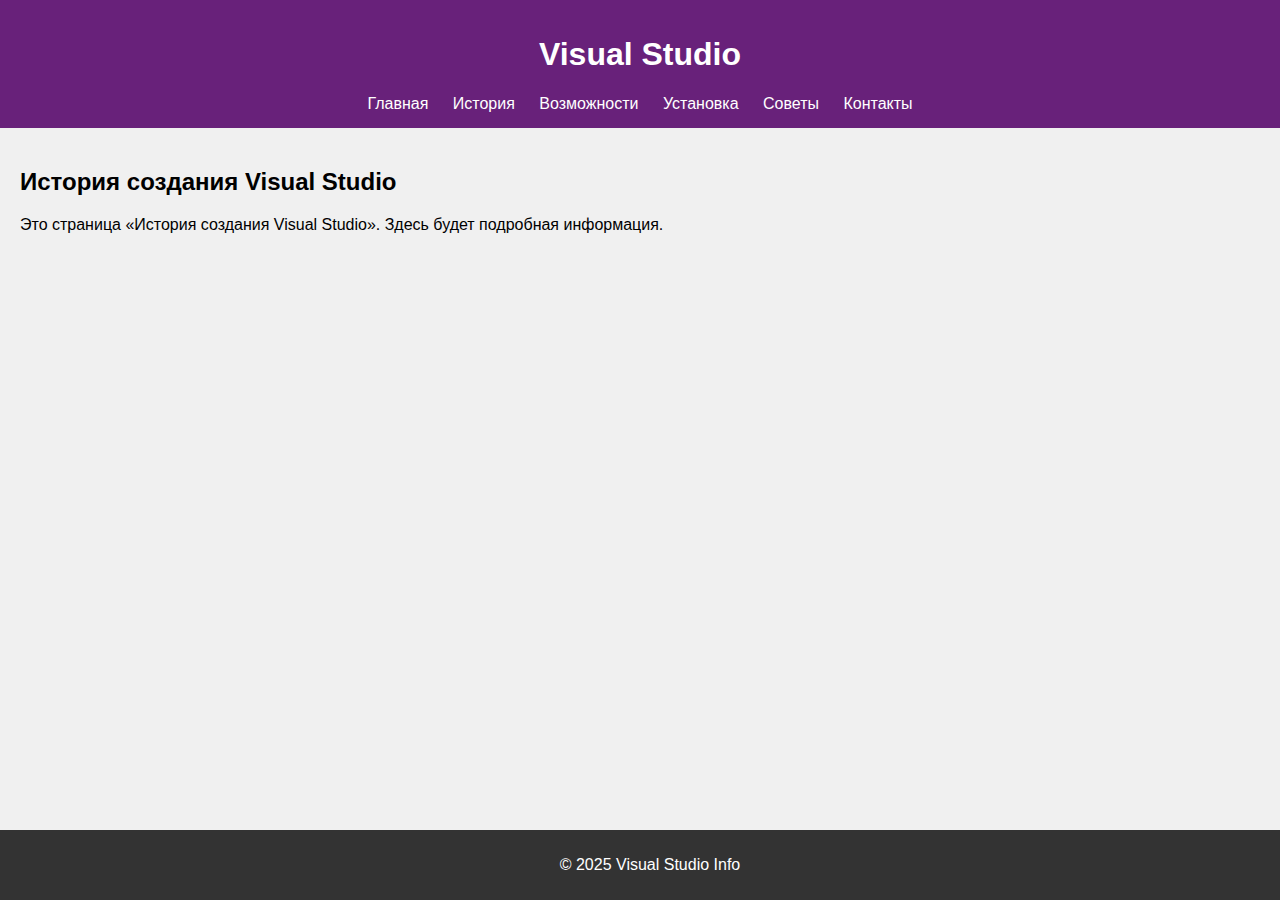
<file: VisualStudioSite/about.html>
<!DOCTYPE html>
<html>
<head>
    <meta charset="UTF-8">
    <title>История создания Visual Studio</title>
    <link rel="stylesheet" href="style.css">
</head>
<body>
<header>
    <h1>Visual Studio</h1>
    <nav>
        <a href="index.html">Главная</a>
        <a href="about.html">История</a>
        <a href="features.html">Возможности</a>
        <a href="install.html">Установка</a>
        <a href="tips.html">Советы</a>
        <a href="contact.html">Контакты</a>
    </nav>
</header>
<main>
    <h2>История создания Visual Studio</h2>
    <p>Это страница «История создания Visual Studio». Здесь будет подробная информация.</p>
</main>
<footer>
    <p>© 2025 Visual Studio Info</p>
</footer>
</body>
</html>
</file>
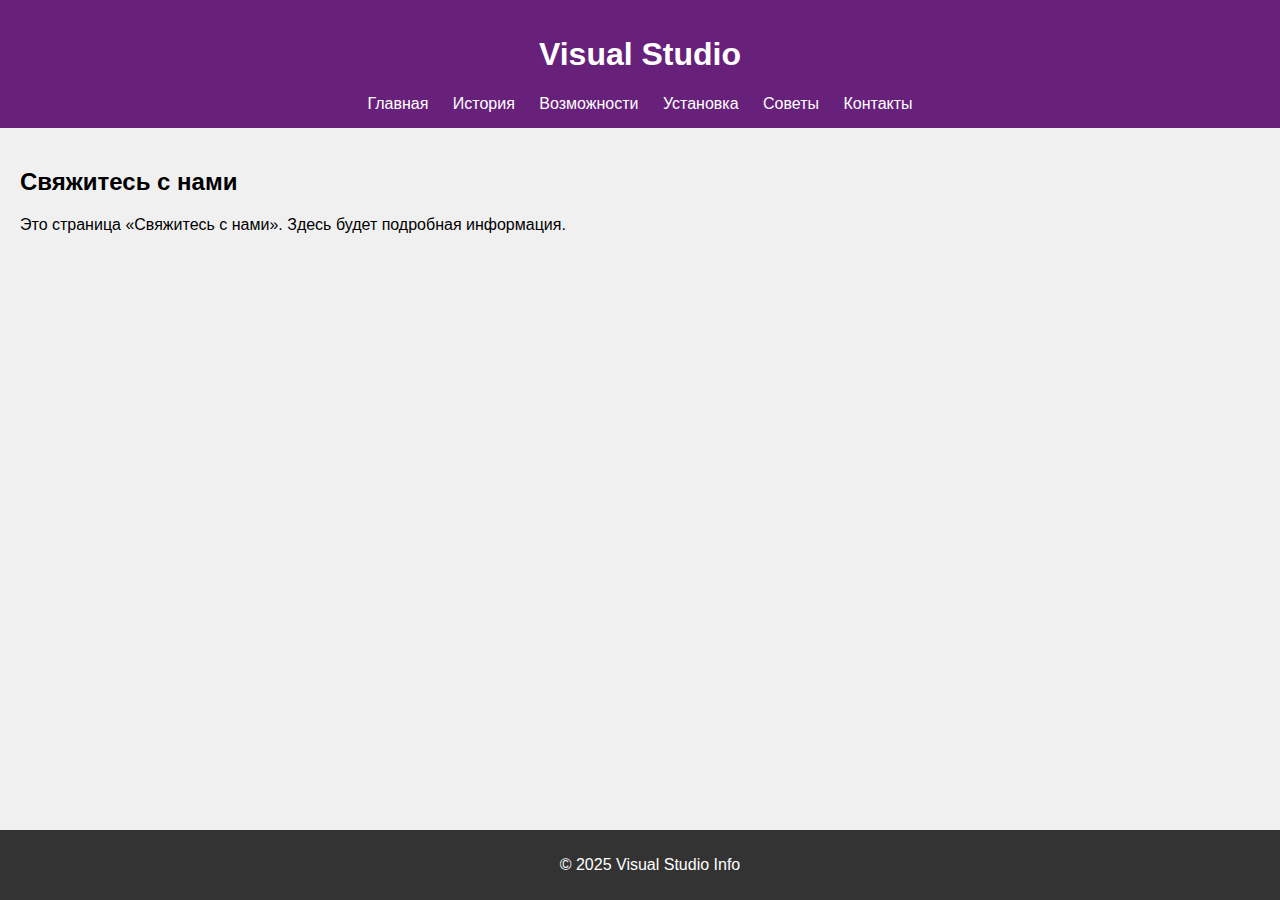
<file: VisualStudioSite/contact.html>
<!DOCTYPE html>
<html>
<head>
    <meta charset="UTF-8">
    <title>Свяжитесь с нами</title>
    <link rel="stylesheet" href="style.css">
</head>
<body>
<header>
    <h1>Visual Studio</h1>
    <nav>
        <a href="index.html">Главная</a>
        <a href="about.html">История</a>
        <a href="features.html">Возможности</a>
        <a href="install.html">Установка</a>
        <a href="tips.html">Советы</a>
        <a href="contact.html">Контакты</a>
    </nav>
</header>
<main>
    <h2>Свяжитесь с нами</h2>
    <p>Это страница «Свяжитесь с нами». Здесь будет подробная информация.</p>
</main>
<footer>
    <p>© 2025 Visual Studio Info</p>
</footer>
</body>
</html>
</file>
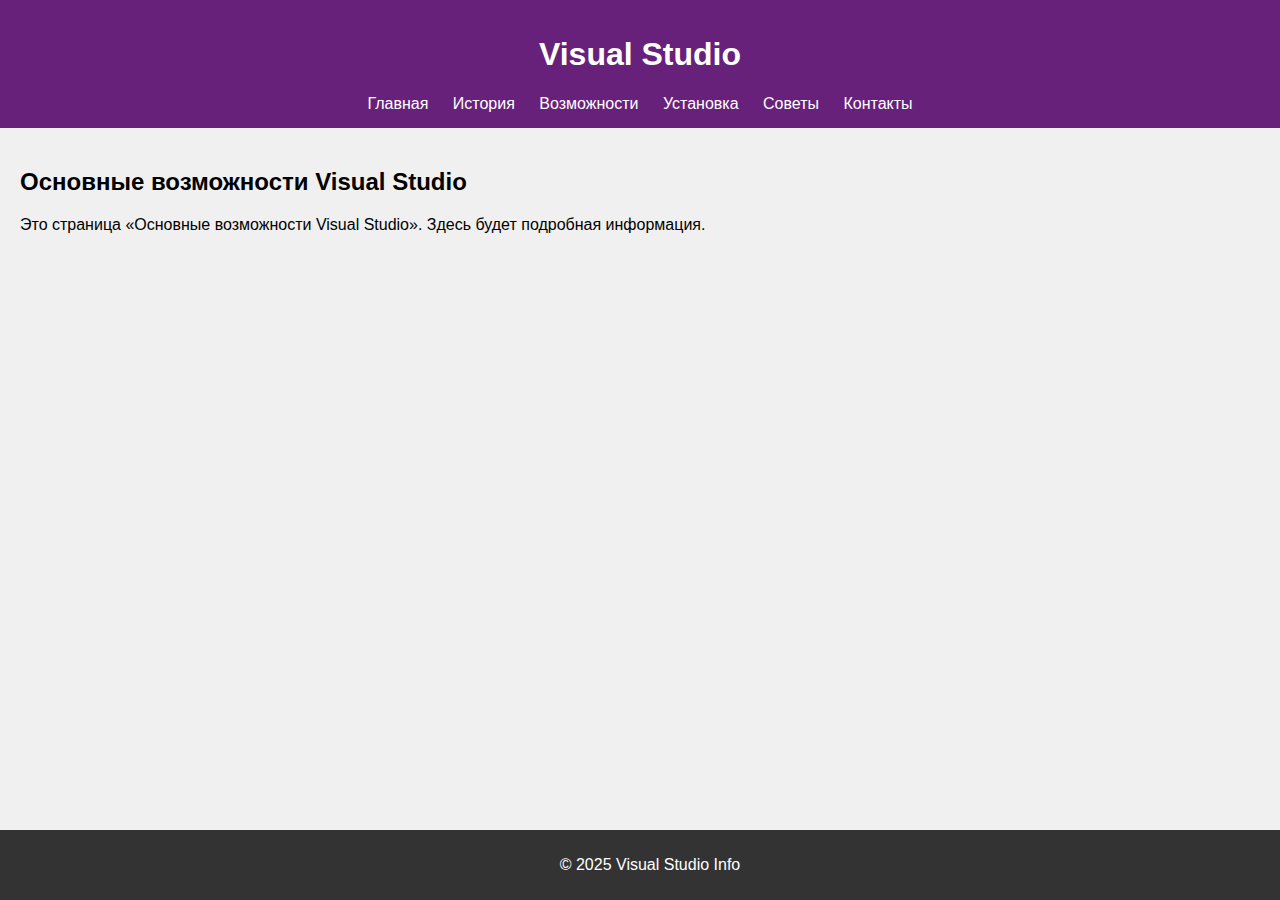
<file: VisualStudioSite/features.html>
<!DOCTYPE html>
<html>
<head>
    <meta charset="UTF-8">
    <title>Основные возможности Visual Studio</title>
    <link rel="stylesheet" href="style.css">
</head>
<body>
<header>
    <h1>Visual Studio</h1>
    <nav>
        <a href="index.html">Главная</a>
        <a href="about.html">История</a>
        <a href="features.html">Возможности</a>
        <a href="install.html">Установка</a>
        <a href="tips.html">Советы</a>
        <a href="contact.html">Контакты</a>
    </nav>
</header>
<main>
    <h2>Основные возможности Visual Studio</h2>
    <p>Это страница «Основные возможности Visual Studio». Здесь будет подробная информация.</p>
</main>
<footer>
    <p>© 2025 Visual Studio Info</p>
</footer>
</body>
</html>
</file>
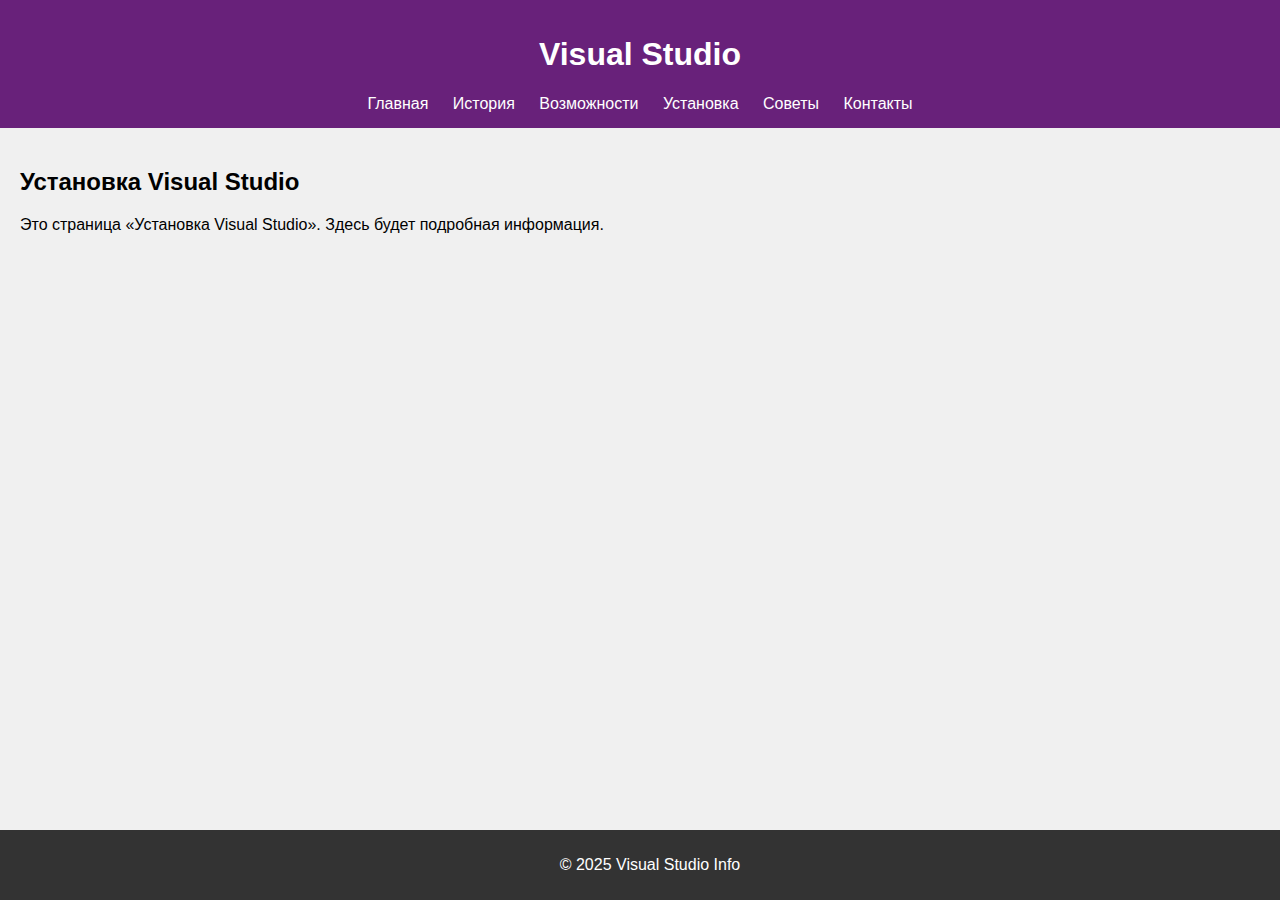
<file: VisualStudioSite/install.html>
<!DOCTYPE html>
<html>
<head>
    <meta charset="UTF-8">
    <title>Установка Visual Studio</title>
    <link rel="stylesheet" href="style.css">
</head>
<body>
<header>
    <h1>Visual Studio</h1>
    <nav>
        <a href="index.html">Главная</a>
        <a href="about.html">История</a>
        <a href="features.html">Возможности</a>
        <a href="install.html">Установка</a>
        <a href="tips.html">Советы</a>
        <a href="contact.html">Контакты</a>
    </nav>
</header>
<main>
    <h2>Установка Visual Studio</h2>
    <p>Это страница «Установка Visual Studio». Здесь будет подробная информация.</p>
</main>
<footer>
    <p>© 2025 Visual Studio Info</p>
</footer>
</body>
</html>
</file>
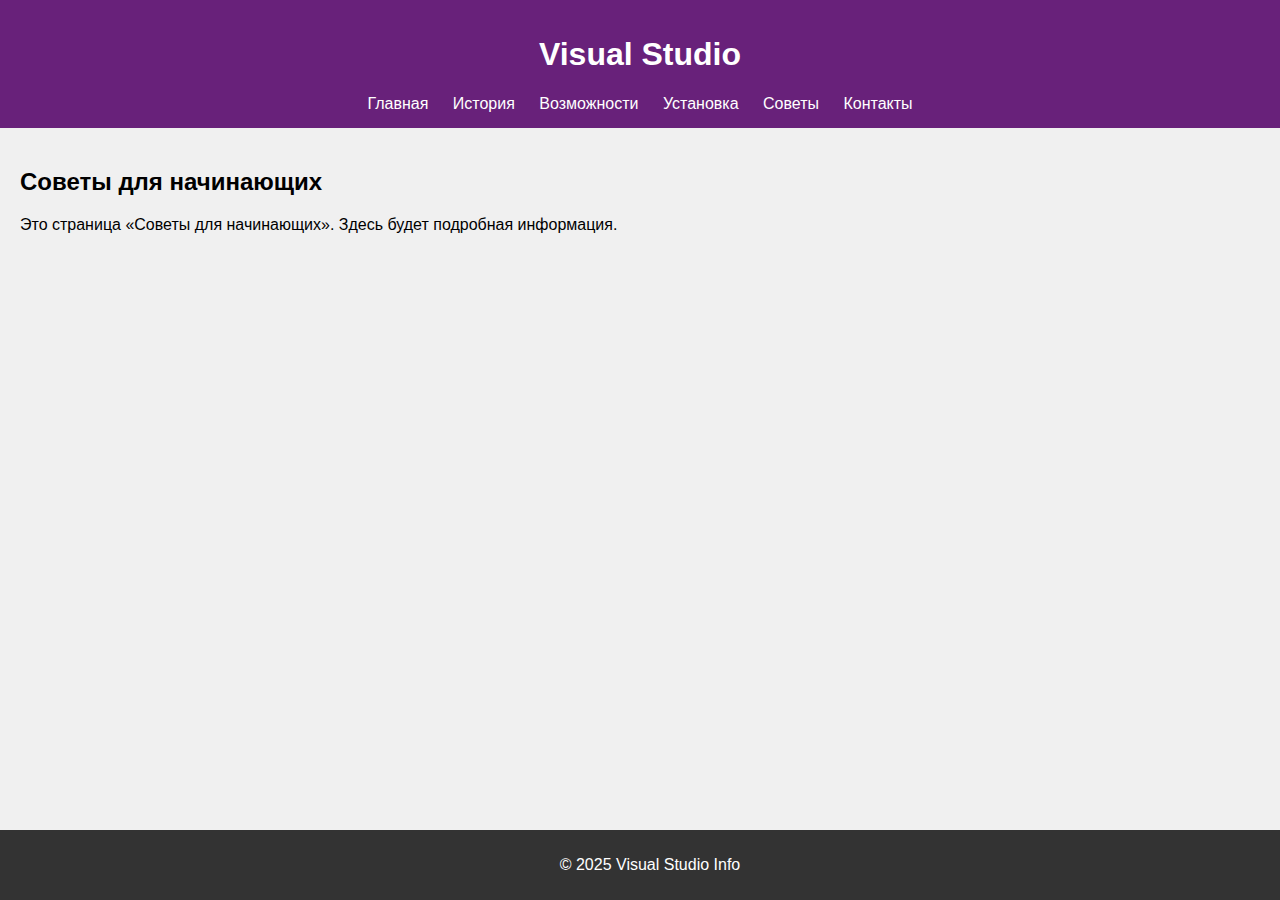
<file: VisualStudioSite/tips.html>
<!DOCTYPE html>
<html>
<head>
    <meta charset="UTF-8">
    <title>Советы для начинающих</title>
    <link rel="stylesheet" href="style.css">
</head>
<body>
<header>
    <h1>Visual Studio</h1>
    <nav>
        <a href="index.html">Главная</a>
        <a href="about.html">История</a>
        <a href="features.html">Возможности</a>
        <a href="install.html">Установка</a>
        <a href="tips.html">Советы</a>
        <a href="contact.html">Контакты</a>
    </nav>
</header>
<main>
    <h2>Советы для начинающих</h2>
    <p>Это страница «Советы для начинающих». Здесь будет подробная информация.</p>
</main>
<footer>
    <p>© 2025 Visual Studio Info</p>
</footer>
</body>
</html>
</file>
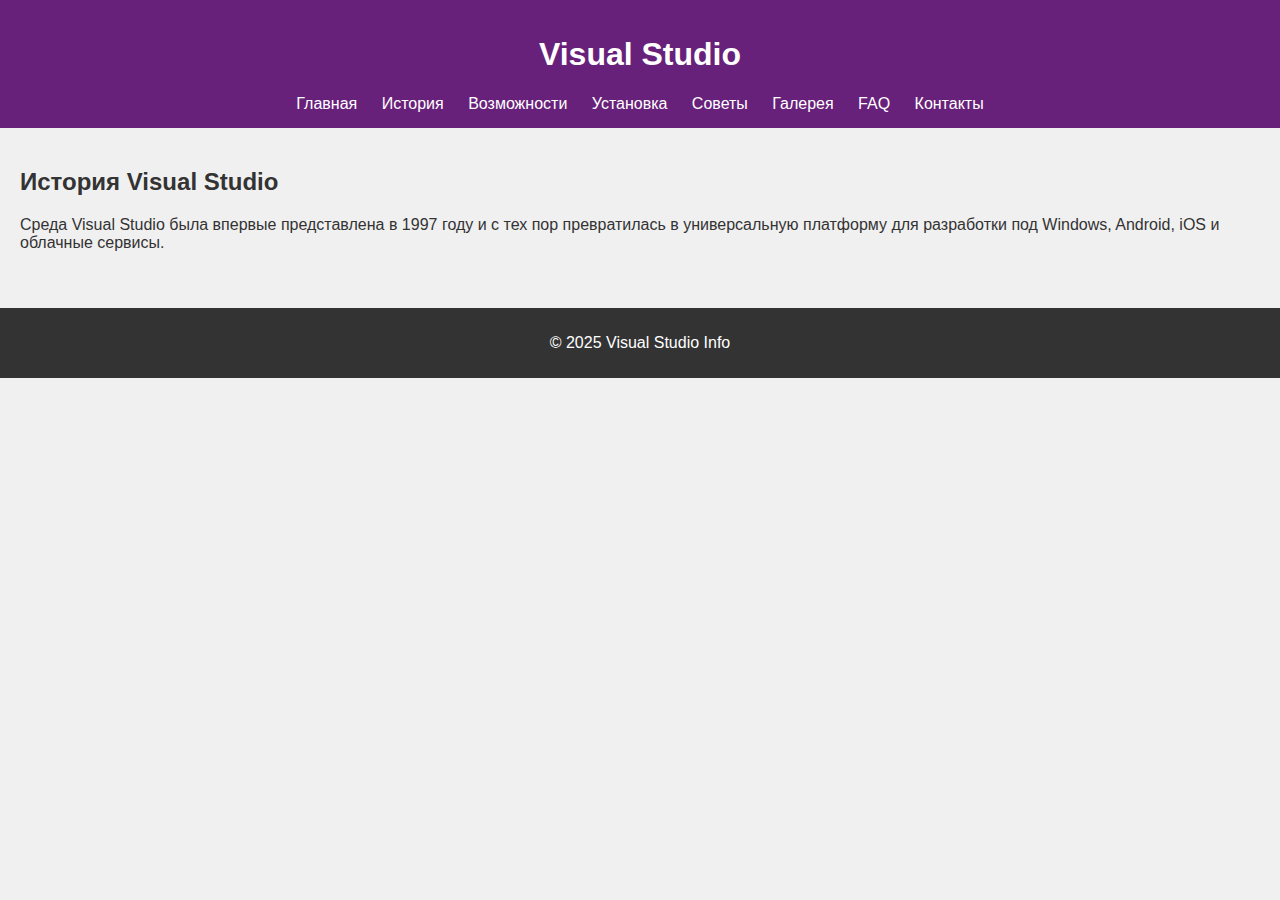
<file: VisualStudioSite_final/about.html>
<!DOCTYPE html>
<html>
<head>
    <meta charset="UTF-8">
    <title>About</title>
    <link rel="stylesheet" href="style.css">
</head>
<body>
<header>
    <h1>Visual Studio</h1>
    <nav>
        <a href="index.html">Главная</a>
        <a href="about.html">История</a>
        <a href="features.html">Возможности</a>
        <a href="install.html">Установка</a>
        <a href="tips.html">Советы</a>
        <a href="gallery.html">Галерея</a>
        <a href="faq.html">FAQ</a>
        <a href="contact.html">Контакты</a>
    </nav>
</header>
<main>
    <h2>История Visual Studio</h2><p>Среда Visual Studio была впервые представлена в 1997 году и с тех пор превратилась в универсальную платформу для разработки под Windows, Android, iOS и облачные сервисы.</p>
</main>
<footer>
    <p>© 2025 Visual Studio Info</p>
</footer>
</body>
</html>
</file>
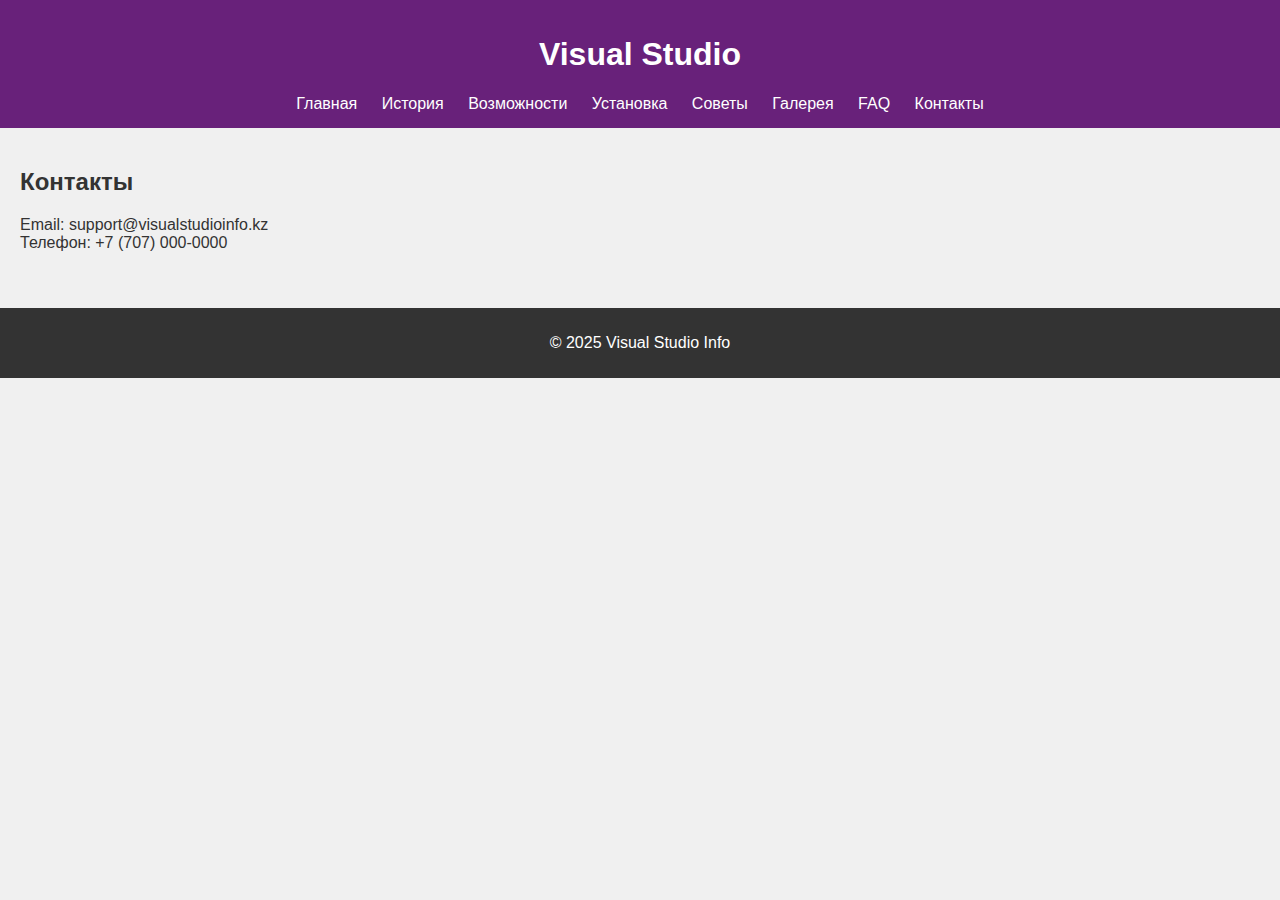
<file: VisualStudioSite_final/contact.html>
<!DOCTYPE html>
<html>
<head>
    <meta charset="UTF-8">
    <title>Contact</title>
    <link rel="stylesheet" href="style.css">
</head>
<body>
<header>
    <h1>Visual Studio</h1>
    <nav>
        <a href="index.html">Главная</a>
        <a href="about.html">История</a>
        <a href="features.html">Возможности</a>
        <a href="install.html">Установка</a>
        <a href="tips.html">Советы</a>
        <a href="gallery.html">Галерея</a>
        <a href="faq.html">FAQ</a>
        <a href="contact.html">Контакты</a>
    </nav>
</header>
<main>
    <h2>Контакты</h2><p>Email: support@visualstudioinfo.kz<br>Телефон: +7 (707) 000-0000</p>
</main>
<footer>
    <p>© 2025 Visual Studio Info</p>
</footer>
</body>
</html>
</file>
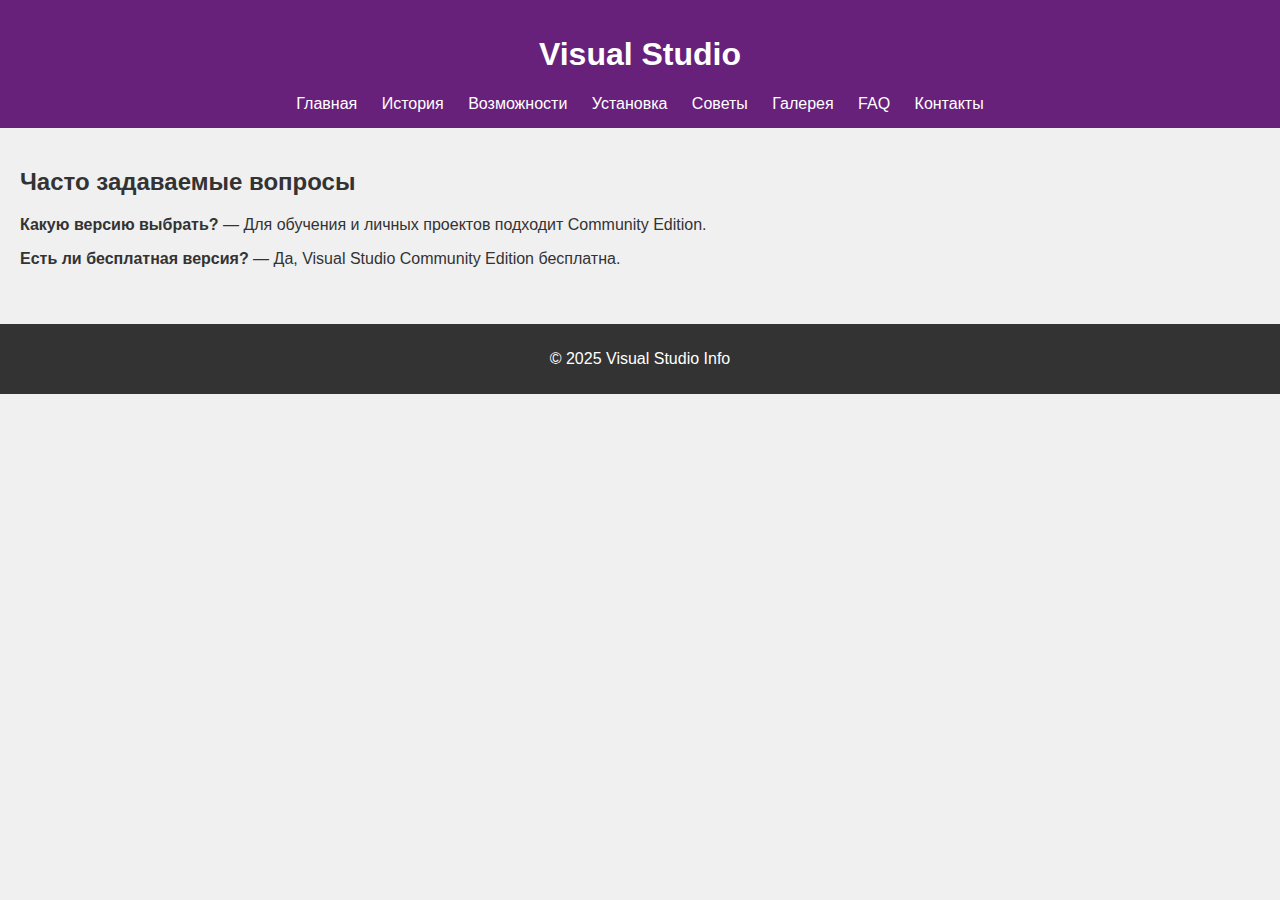
<file: VisualStudioSite_final/faq.html>
<!DOCTYPE html>
<html>
<head>
    <meta charset="UTF-8">
    <title>Faq</title>
    <link rel="stylesheet" href="style.css">
</head>
<body>
<header>
    <h1>Visual Studio</h1>
    <nav>
        <a href="index.html">Главная</a>
        <a href="about.html">История</a>
        <a href="features.html">Возможности</a>
        <a href="install.html">Установка</a>
        <a href="tips.html">Советы</a>
        <a href="gallery.html">Галерея</a>
        <a href="faq.html">FAQ</a>
        <a href="contact.html">Контакты</a>
    </nav>
</header>
<main>
    <h2>Часто задаваемые вопросы</h2><p><strong>Какую версию выбрать?</strong> — Для обучения и личных проектов подходит Community Edition.</p><p><strong>Есть ли бесплатная версия?</strong> — Да, Visual Studio Community Edition бесплатна.</p>
</main>
<footer>
    <p>© 2025 Visual Studio Info</p>
</footer>
</body>
</html>
</file>
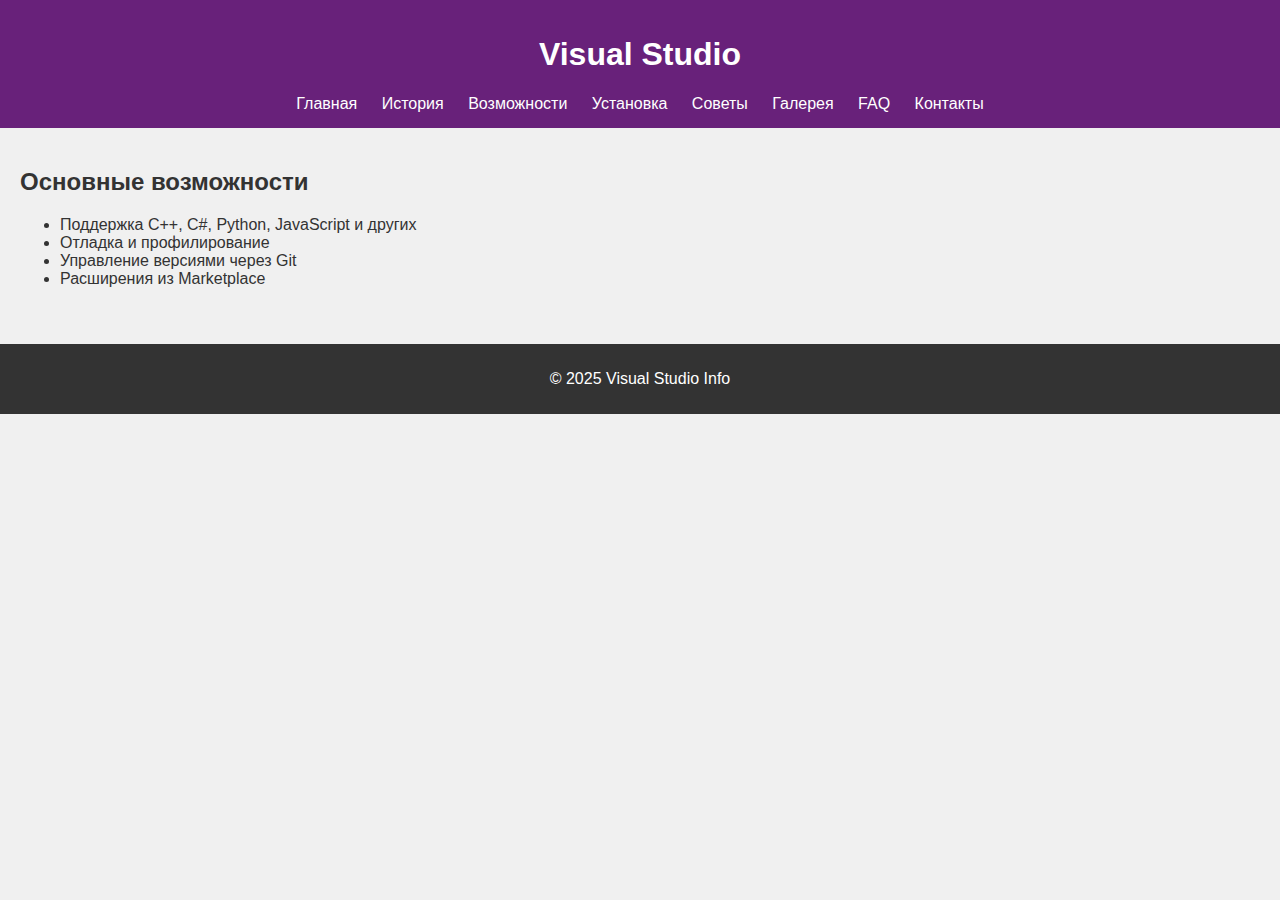
<file: VisualStudioSite_final/features.html>
<!DOCTYPE html>
<html>
<head>
    <meta charset="UTF-8">
    <title>Features</title>
    <link rel="stylesheet" href="style.css">
</head>
<body>
<header>
    <h1>Visual Studio</h1>
    <nav>
        <a href="index.html">Главная</a>
        <a href="about.html">История</a>
        <a href="features.html">Возможности</a>
        <a href="install.html">Установка</a>
        <a href="tips.html">Советы</a>
        <a href="gallery.html">Галерея</a>
        <a href="faq.html">FAQ</a>
        <a href="contact.html">Контакты</a>
    </nav>
</header>
<main>
    <h2>Основные возможности</h2><ul><li>Поддержка C++, C#, Python, JavaScript и других</li><li>Отладка и профилирование</li><li>Управление версиями через Git</li><li>Расширения из Marketplace</li></ul>
</main>
<footer>
    <p>© 2025 Visual Studio Info</p>
</footer>
</body>
</html>
</file>
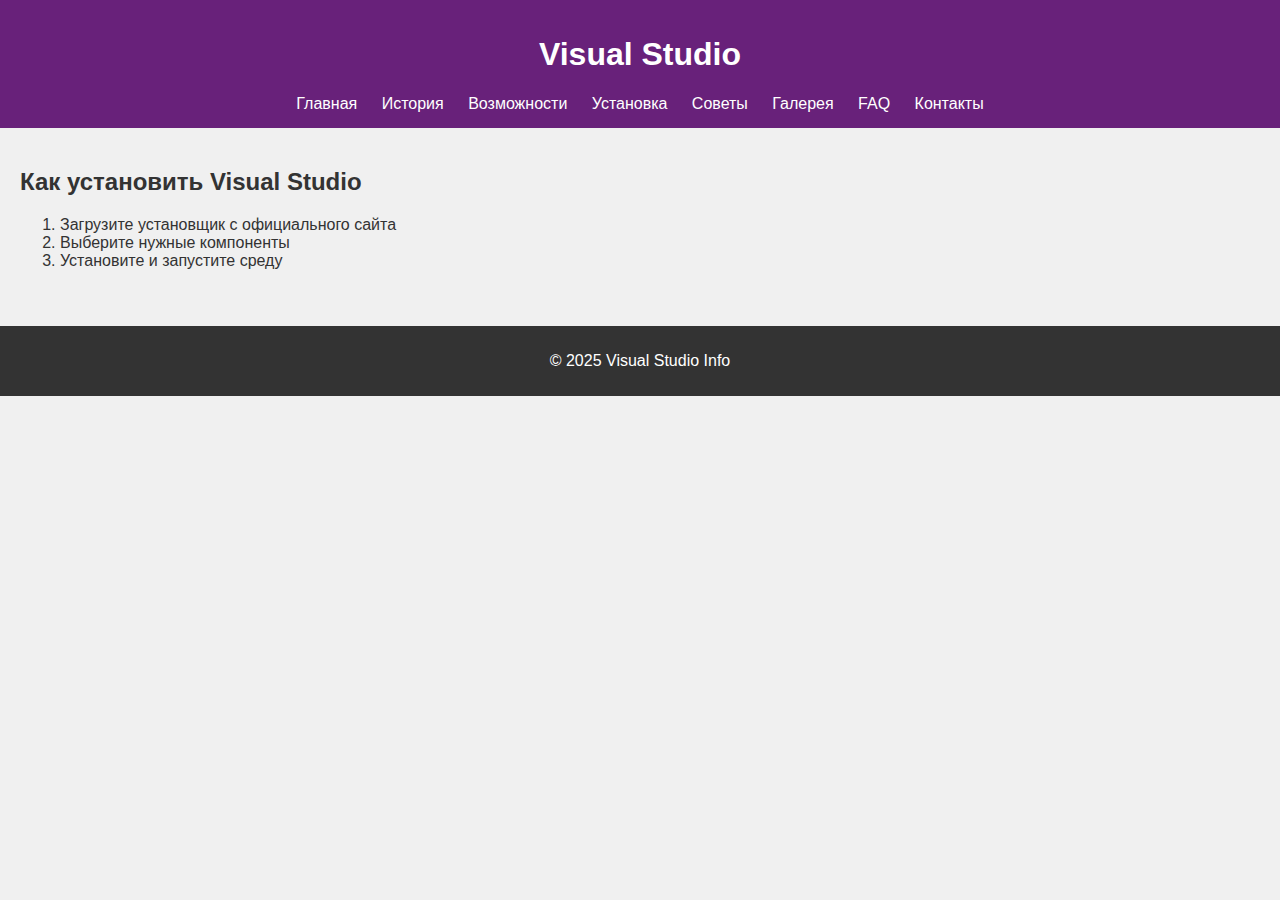
<file: VisualStudioSite_final/install.html>
<!DOCTYPE html>
<html>
<head>
    <meta charset="UTF-8">
    <title>Install</title>
    <link rel="stylesheet" href="style.css">
</head>
<body>
<header>
    <h1>Visual Studio</h1>
    <nav>
        <a href="index.html">Главная</a>
        <a href="about.html">История</a>
        <a href="features.html">Возможности</a>
        <a href="install.html">Установка</a>
        <a href="tips.html">Советы</a>
        <a href="gallery.html">Галерея</a>
        <a href="faq.html">FAQ</a>
        <a href="contact.html">Контакты</a>
    </nav>
</header>
<main>
    <h2>Как установить Visual Studio</h2><ol><li>Загрузите установщик с официального сайта</li><li>Выберите нужные компоненты</li><li>Установите и запустите среду</li></ol>
</main>
<footer>
    <p>© 2025 Visual Studio Info</p>
</footer>
</body>
</html>
</file>
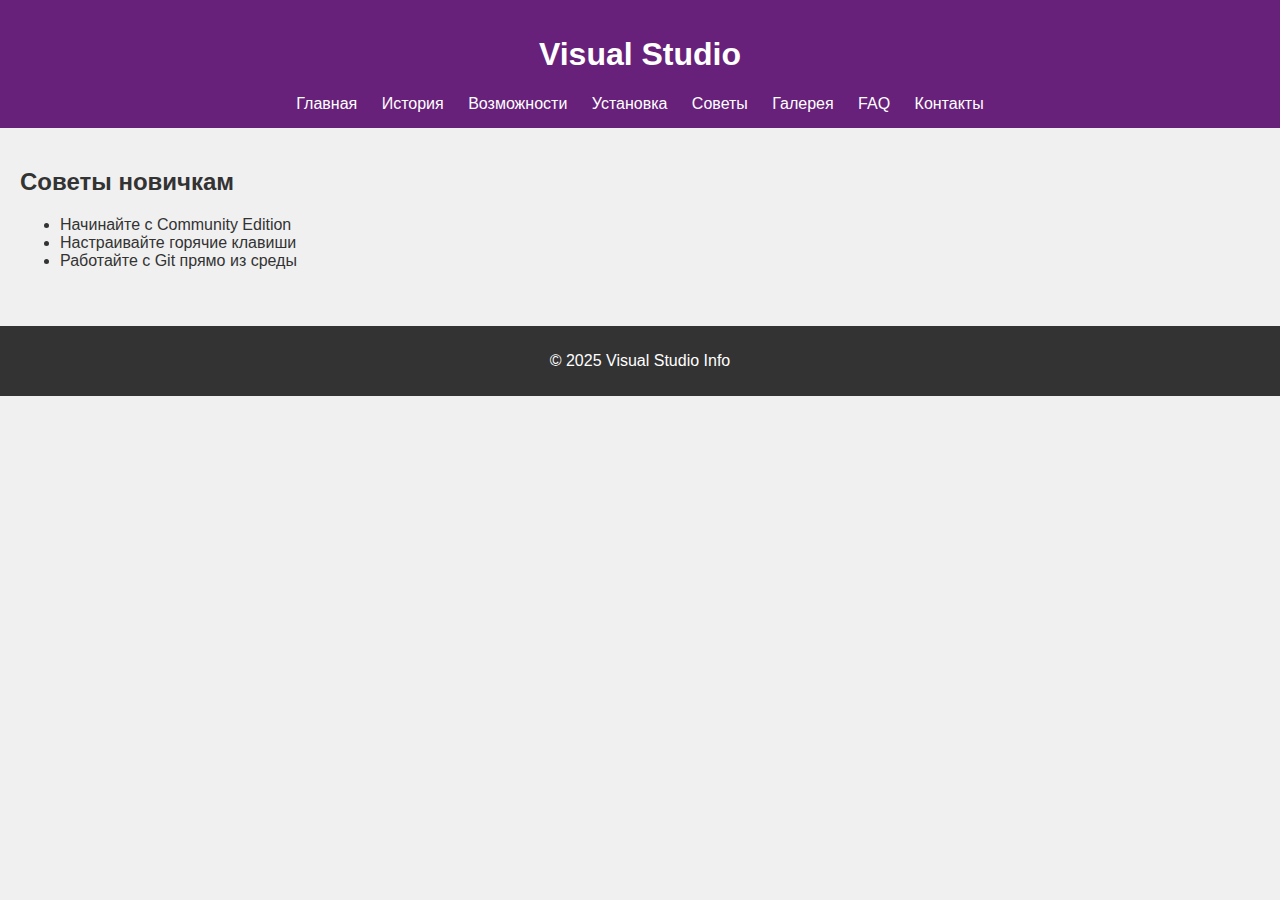
<file: VisualStudioSite_final/tips.html>
<!DOCTYPE html>
<html>
<head>
    <meta charset="UTF-8">
    <title>Tips</title>
    <link rel="stylesheet" href="style.css">
</head>
<body>
<header>
    <h1>Visual Studio</h1>
    <nav>
        <a href="index.html">Главная</a>
        <a href="about.html">История</a>
        <a href="features.html">Возможности</a>
        <a href="install.html">Установка</a>
        <a href="tips.html">Советы</a>
        <a href="gallery.html">Галерея</a>
        <a href="faq.html">FAQ</a>
        <a href="contact.html">Контакты</a>
    </nav>
</header>
<main>
    <h2>Советы новичкам</h2><ul><li>Начинайте с Community Edition</li><li>Настраивайте горячие клавиши</li><li>Работайте с Git прямо из среды</li></ul>
</main>
<footer>
    <p>© 2025 Visual Studio Info</p>
</footer>
</body>
</html>
</file>
<file: VisualStudioSite/style.css>
body {
    font-family: Arial, sans-serif;
    margin: 0;
    padding: 0;
    background: #f0f0f0;
}
header {
    background: #68217A;
    color: white;
    padding: 15px;
    text-align: center;
}
nav a {
    color: white;
    margin: 0 10px;
    text-decoration: none;
}
nav a:hover {
    text-decoration: underline;
}
main {
    padding: 20px;
}
footer {
    text-align: center;
    background: #333;
    color: white;
    padding: 10px;
    position: fixed;
    width: 100%;
    bottom: 0;
}
</file>
<file: VisualStudioSite_final/style.css>
body {
    font-family: Arial, sans-serif;
    margin: 0;
    padding: 0;
    background: #f0f0f0;
    color: #333;
}
header {
    background: #68217A;
    color: white;
    padding: 15px;
    text-align: center;
}
nav a {
    color: white;
    margin: 0 10px;
    text-decoration: none;
}
nav a:hover {
    text-decoration: underline;
}
main {
    padding: 20px;
}
footer {
    text-align: center;
    background: #333;
    color: white;
    padding: 10px;
    margin-top: 20px;
}
img {
    max-width: 100%;
    height: auto;
}
/* Тёмная тема */
@media (prefers-color-scheme: dark) {
    body {
        background: #121212;
        color: #ddd;
    }
    header {
        background: #333;
    }
    footer {
        background: #222;
    }
    nav a {
        color: #ddd;
    }
}
</file>
